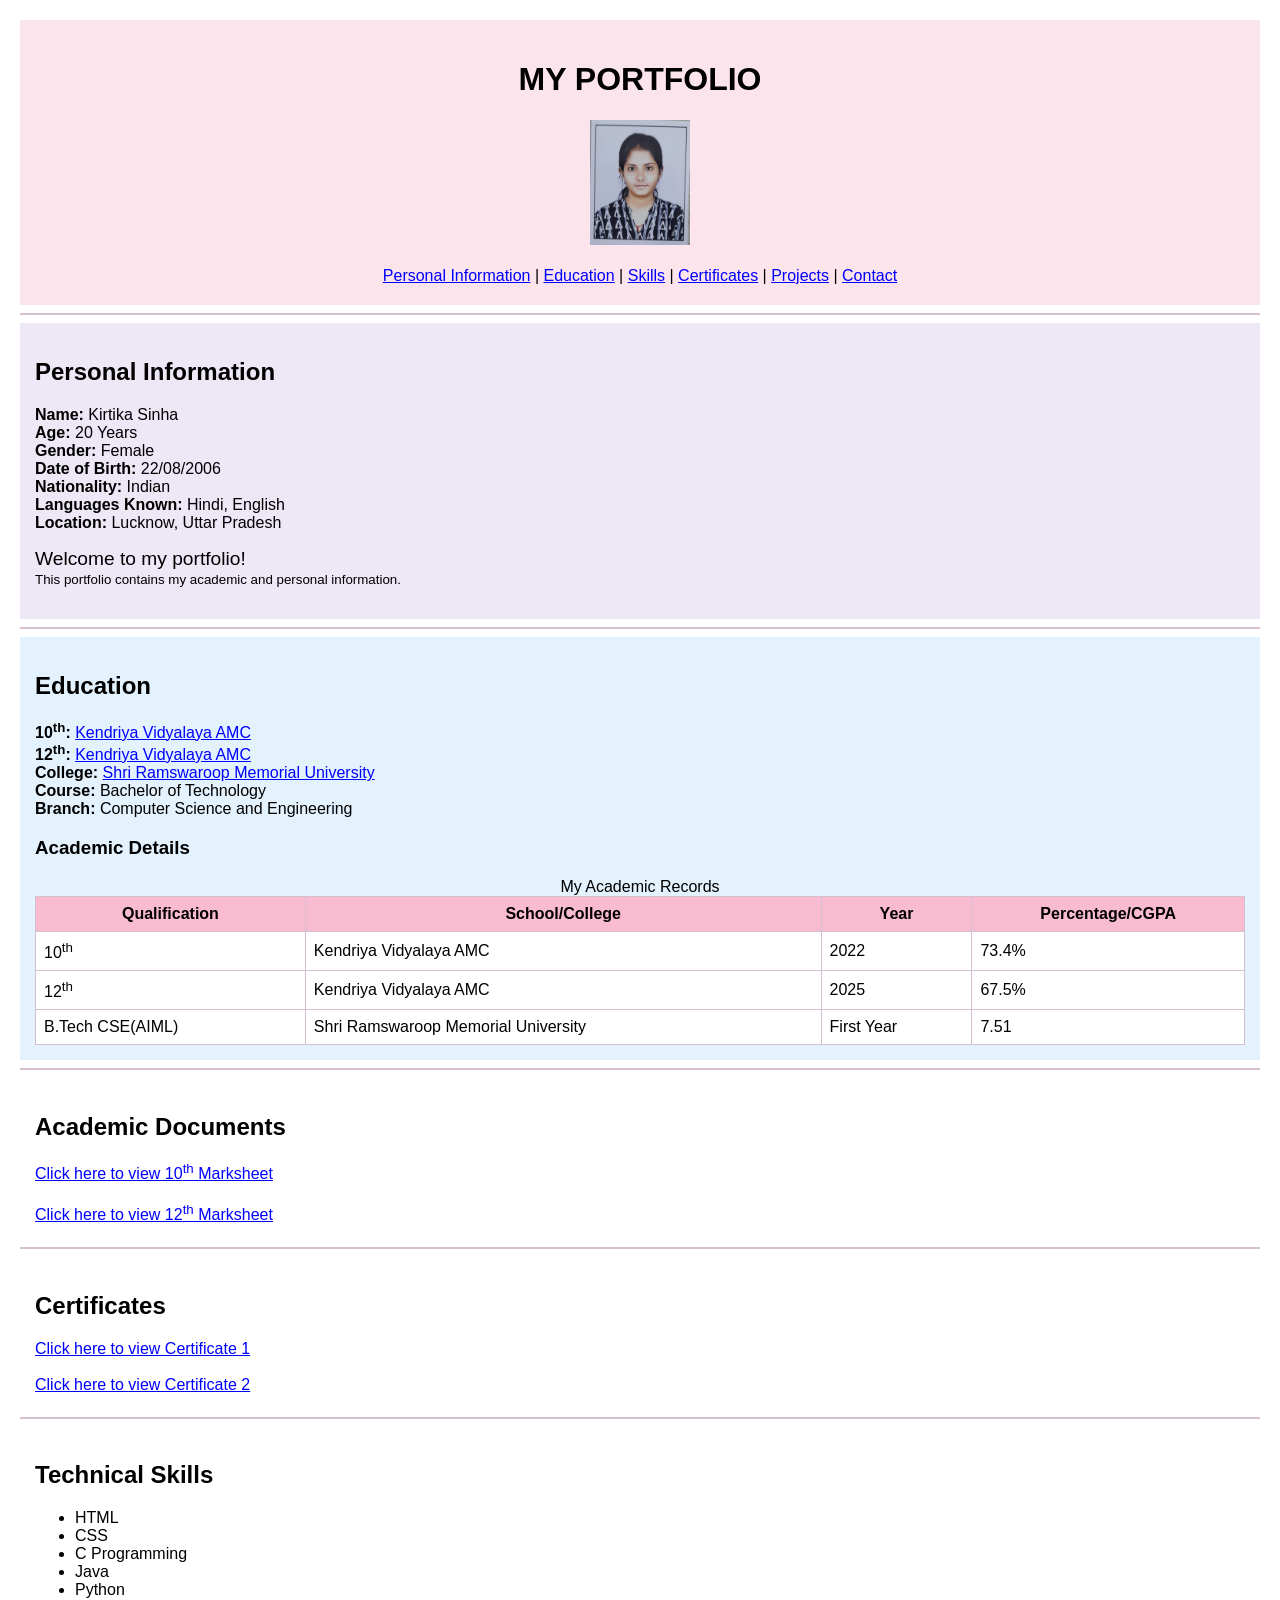
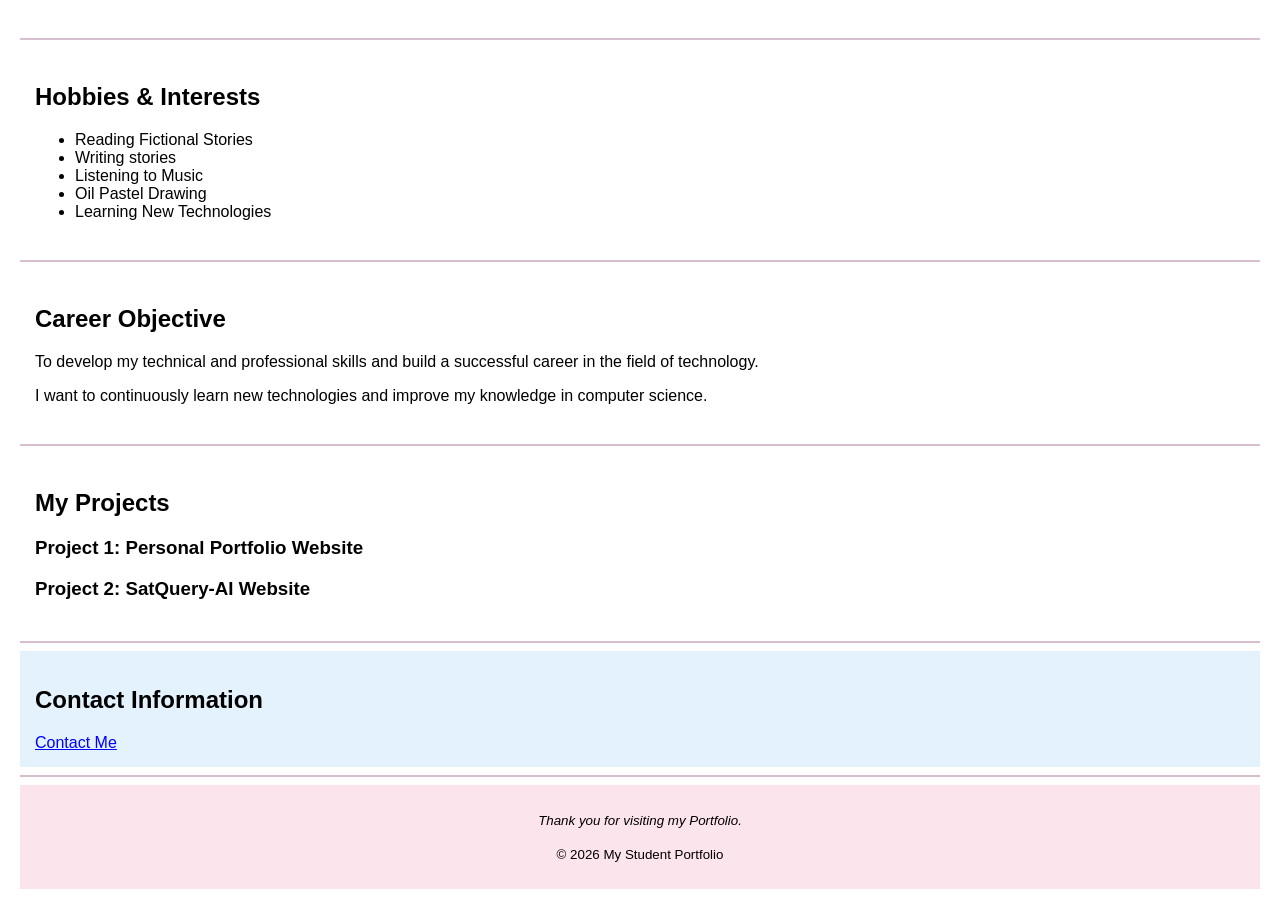
<file: Portfolio/index.html>
<!DOCTYPE html>
<html lang="en">

<head>
    <meta charset="UTF-8">
    <meta name="viewport" content="width=device-width, initial-scale=1.0">
    <title>My Student Portfolio</title>

    <link rel="stylesheet" href="style.css">
</head>

<body>

    <!-- HEADER -->

    <header>

        <h1>MY PORTFOLIO</h1>

        <img src="profile.jpeg" alt="Profile Photo" width="100" height="125">

        <br><br>

        <!-- Navigation Links -->

        <a href="#personal">Personal Information</a> |
        <a href="#education">Education</a> |
        <a href="#skills">Skills</a> |
        <a href="#certificates">Certificates</a> |
        <a href="#projects">Projects</a> |
        <a href="#contact">Contact</a>

    </header>

    <hr>

    <!-- MAIN CONTENT -->

    <main>

        <!-- PERSONAL INFORMATION -->

        <section id="personal">

            <h2>Personal Information</h2>

            <p>
                <b>Name:</b> Kirtika Sinha
                <br>

                <b>Age:</b> 20 Years
                <br>

                <b>Gender:</b> Female
                <br>

                <b>Date of Birth:</b> 22/08/2006
                <br>

                <b>Nationality:</b> Indian
                <br>

                <b>Languages Known:</b> Hindi, English
                <br>

                <b>Location:</b> Lucknow, Uttar Pradesh
            </p>

            <p>
                <big>Welcome to my portfolio!</big>
                <br>

                <small>
                    This portfolio contains my academic and personal information.
                </small>
            </p>

        </section>

        <hr>

        <!-- EDUCATION -->

        <section id="education">

            <h2>Education</h2>

            <p>
                <b>10<sup>th</sup>:</b>

                <a href="https://amclucknow.kvs.ac.in" target="_blank">
                    Kendriya Vidyalaya AMC
                </a>

                <br>

                <b>12<sup>th</sup>:</b>

                <a href="https://amclucknow.kvs.ac.in" target="_blank">
                    Kendriya Vidyalaya AMC
                </a>

                <br>

                <b>College:</b>

                <a href="https://srmu.ac.in" target="_blank">
                    Shri Ramswaroop Memorial University
                </a>

                <br>

                <b>Course:</b> Bachelor of Technology
                <br>

                <b>Branch:</b> Computer Science and Engineering
            </p>

            <!-- ACADEMIC TABLE -->

            <h3>Academic Details</h3>

            <table>

                <caption>My Academic Records</caption>

                <thead>

                    <tr>
                        <th>Qualification</th>
                        <th>School/College</th>
                        <th>Year</th>
                        <th>Percentage/CGPA</th>
                    </tr>

                </thead>

                <tbody>

                    <tr>
                        <td>10<sup>th</sup></td>
                        <td>Kendriya Vidyalaya AMC</td>
                        <td>2022</td>
                        <td>73.4%</td>
                    </tr>

                    <tr>
                        <td>12<sup>th</sup></td>
                        <td>Kendriya Vidyalaya AMC</td>
                        <td>2025</td>
                        <td>67.5%</td>
                    </tr>

                    <tr>
                        <td>B.Tech CSE(AIML)</td>
                        <td>Shri Ramswaroop Memorial University</td>
                        <td>First Year</td>
                        <td>7.51</td>
                    </tr>

                </tbody>

            </table>

        </section>

        <hr>

        <!-- ACADEMIC DOCUMENTS -->

        <section>

            <h2>Academic Documents</h2>

            <a href="10th-marksheet.jpeg" target="_blank">
                Click here to view 10<sup>th</sup> Marksheet
            </a>

            <br><br>

            <a href="12th-marksheet.jpeg" target="_blank">
                Click here to view 12<sup>th</sup> Marksheet
            </a>

        </section>

        <hr>

        <!-- CERTIFICATES -->

        <section id="certificates">

            <h2>Certificates</h2>

            <a href="SIH-internal-certificate.jpeg" target="_blank">
                Click here to view Certificate 1
            </a>

            <br><br>

            <a href="Viveka-certificate.jpeg" target="_blank">
                Click here to view Certificate 2
            </a>

        </section>

        <hr>

        <!-- TECHNICAL SKILLS -->

        <section id="skills">

            <h2>Technical Skills</h2>

            <ul>
                <li>HTML</li>
                <li>CSS</li>
                <li>C Programming</li>
                <li>Java</li>
                <li>Python</li>
            </ul>

        </section>

        <hr>

        <!-- HOBBIES -->

        <section>

            <h2>Hobbies &amp; Interests</h2>

            <ul>
                <li>Reading Fictional Stories</li>
                <li>Writing stories</li>
                <li>Listening to Music</li>
                <li>Oil Pastel Drawing</li>
                <li>Learning New Technologies</li>
            </ul>

        </section>

        <hr>

        <!-- CAREER OBJECTIVE -->

        <section>

            <h2>Career Objective</h2>

            <article>

                <p>
                    To develop my technical and professional skills
                    and build a successful career in the field of technology.
                </p>

                <p>
                    I want to continuously learn new technologies
                    and improve my knowledge in computer science.
                </p>

            </article>

        </section>

        <hr>

        <!-- PROJECTS -->

        <section id="projects">

            <h2>My Projects</h2>

            <article>

                <h3>Project 1: Personal Portfolio Website</h3>

            </article>

            <article>

                <h3>Project 2: SatQuery-AI Website</h3>

            </article>

        </section>

        <hr>

        <!-- CONTACT -->

        <section id="contact">

            <h2>Contact Information</h2>

            <a href="contact.html">Contact Me</a>

        </section>

        <hr>

        <!-- FOOTER -->

        <footer>

            <div>

                <p>
                    <small>
                        <i>Thank you for visiting my Portfolio.</i>
                    </small>
                </p>

            </div>

            <div>

                <p>
                    <small>
                        &copy; 2026 My Student Portfolio
                    </small>
                </p>

            </div>


        </footer>

    </main>

</body>

</html>
</file>
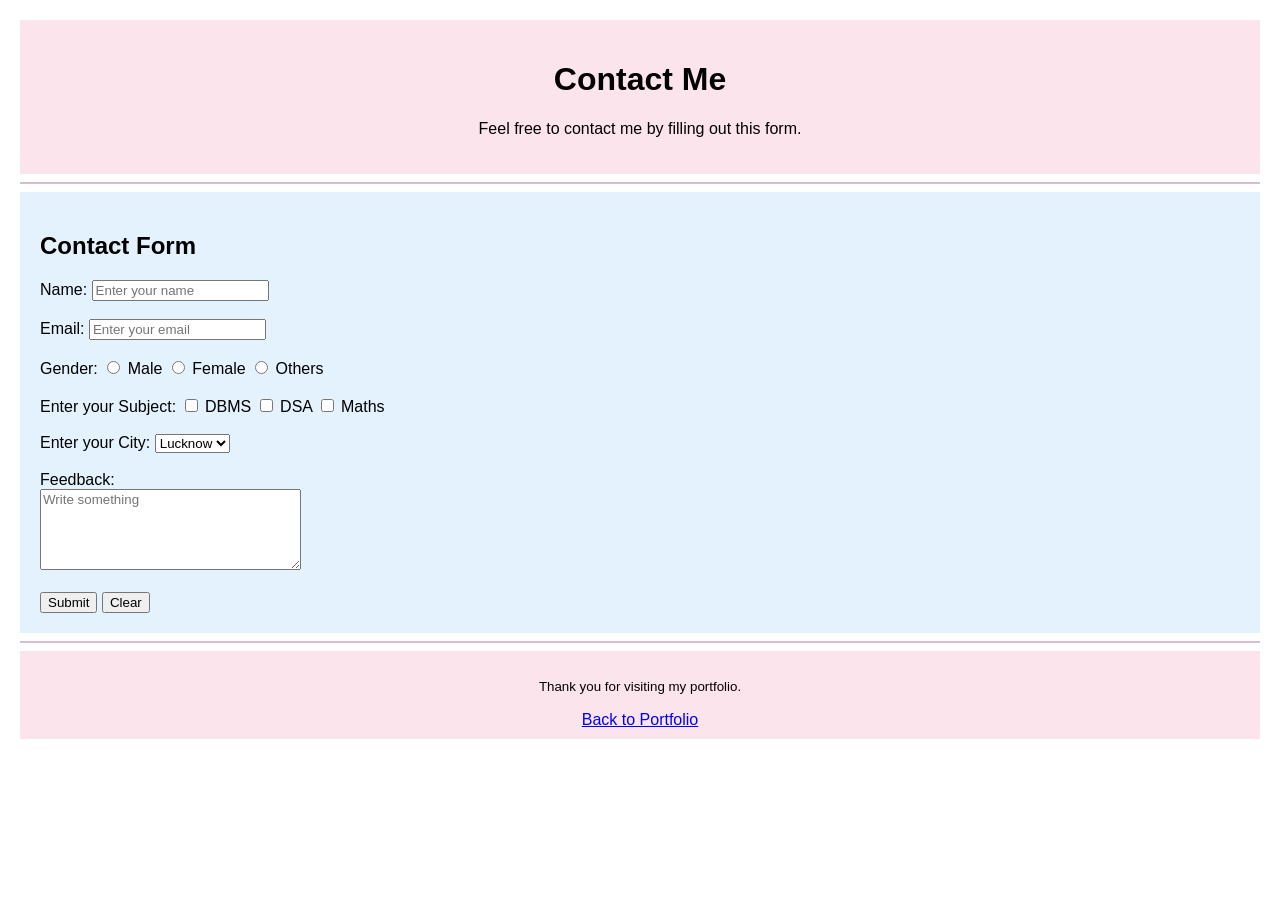
<file: Portfolio/contact.html>
<!DOCTYPE html>
<html lang="en">

<head>
    <meta charset="UTF-8">
    <meta name="viewport" content="width=device-width, initial-scale=1.0">
    <title>Contact Me</title>

    <link rel="stylesheet" href="style.css">
</head>

<body>

    <!-- HEADER -->

    <header>

        <h1>Contact Me</h1>

        <p>
            Feel free to contact me by filling out this form.
        </p>

    </header>

    <hr>

    <!-- MAIN CONTENT -->

    <main>

        <section id="contact-form">

            <h2>Contact Form</h2>

            <form action="act.php">

                <label for="name">Name:</label>

                <input type="text" id="name" name="name"
                       placeholder="Enter your name">

                <br><br>

                <label for="email">Email:</label>

                <input type="email" id="email" name="email"
                       placeholder="Enter your email">

                <br><br>

                Gender:

                <label for="id1">
                    <input type="radio" name="gender"
                           value="male" id="id1">
                    Male
                </label>

                <label for="id2">
                    <input type="radio" name="gender"
                           value="female" id="id2">
                    Female
                </label>

                <label for="id3">
                    <input type="radio" name="gender"
                           value="others" id="id3">
                    Others
                </label>

                <br><br>

                Enter your Subject:

                <label for="id4">
                    <input type="checkbox" name="subject"
                           value="dbms" id="id4">
                    DBMS
                </label>

                <label for="id5">
                    <input type="checkbox" name="subject"
                           value="dsa" id="id5">
                    DSA
                </label>

                <label for="id6">
                    <input type="checkbox" name="subject"
                           value="maths" id="id6">
                    Maths
                </label>

                <br><br>

                <label for="city">Enter your City:</label>

                <select name="city" id="city">

                    <option value="lucknow">Lucknow</option>
                    <option value="delhi">Delhi</option>
                    <option value="noida">Noida</option>

                </select>

                <br><br>

                <label for="feedback">Feedback:</label>

                <br>

                <textarea name="feedback" id="feedback"
                          placeholder="Write something"
                          rows="5" cols="30"></textarea>

                <br><br>

                <input type="submit" value="Submit">

                <input type="reset" value="Clear">

            </form>

        </section>

    </main>

    <hr>

    <!-- FOOTER -->

    <footer>

        <p>
            <small>Thank you for visiting my portfolio.</small>
        </p>

        <a href="index.html">Back to Portfolio</a>

    </footer>

</body>

</html>
</file>
<file: Portfolio/style.css>
/* Universal Selector */

* {
    font-family: Arial, sans-serif;
}


/* Element Selector */

body {
    background-color: white;
    color: black;
    margin: 20px;
}


/* Group Selector */

h1, h2, h3 {
    color: black;
}


/* Header */

header {
    text-align: center;
    background-color: #FCE4EC;
    padding: 20px;
}


/* Passport Size Photo */

header img {
    width: 100px;
    height: 125px;
}


/* Links */

a {
    color: blue;
}


/* Personal Information */

#personal {
    background-color: #EDE7F6;
    padding: 15px;
}


/* Education */

#education {
    background-color: #E3F2FD;
    padding: 15px;
}


/* Certificates - No Background Colour */

#certificates {
    padding: 15px;
}


/* Technical Skills - No Background Colour */

#skills {
    padding: 15px;
}


/* Projects - No Background Colour */

#projects {
    padding: 15px;
}


/* Contact */

#contact {
    background-color: #E3F2FD;
    padding: 15px;
}


/* Other Sections */

main > section {
    padding: 15px;
}


/* Contact Form */

#contact-form {
    background-color: #E3F2FD;
    padding: 20px;
}


/* Table */

table {
    border-collapse: collapse;
    width: 100%;
    background-color: white;
}


/* Table Heading */

th {
    background-color: #F8BBD0;
    color: black;
}


/* Table Cells */

th, td {
    border: 1px solid #D8BFD0;
    padding: 8px;
}


/* Horizontal Line */

hr {
    border: 1px solid #D8BFD0;
}


/* Footer */

footer {
    background-color: #FCE4EC;
    text-align: center;
    padding: 10px;
}
</file>
